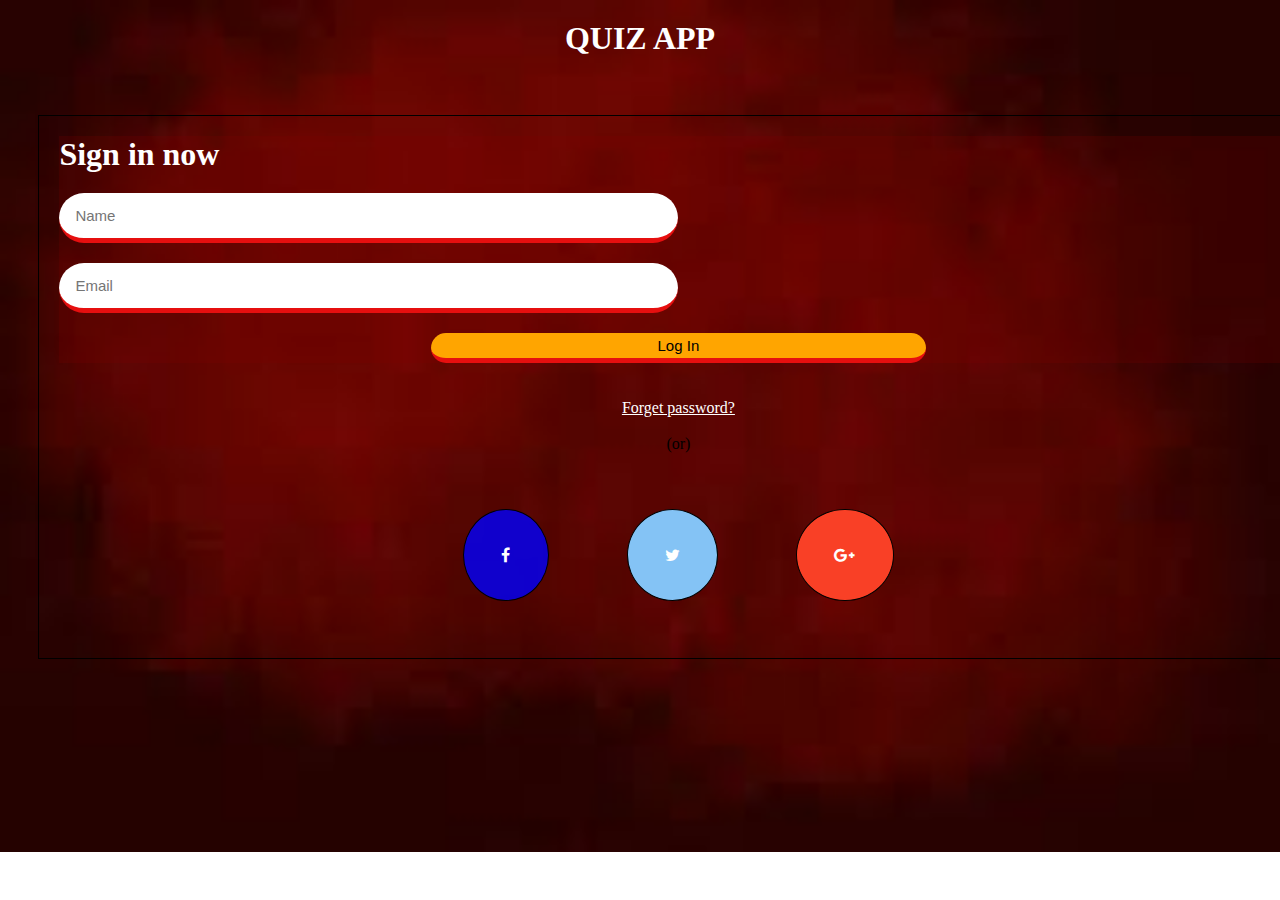
<file: index.html>
<!DOCTYPE html>
<html lang="en">

<head>
    <meta charset="UTF-8">
    <meta http-equiv="X-UA-Compatible" content="IE=edge">
    <meta name="viewport" content="width=device-width, initial-scale=1.0">
    <title>quiz app</title>
    <link rel="stylesheet" type="text/css"
        href="https://stackpath.bootstrapcdn.com/font-awesome/4.7.0/css/font-awesome.min.css">
    <link rel="stylesheet" href="css/style.css">
</head>

<body class="background">
    <!-- form  -->
    <h1 class="heading"> QUIZ APP</h1>
    <div id="main" class="div">

        <div id="thin" class="div1">
            <div id="login">
                <h1 id="logo">Sign in now</h1>
                <label><input type="text" placeholder="Name" id="username"></label>
                <label><input type="email" required placeholder="Email" id="email"></label>
                <center>
                    <button onClick="loginuser()" class="div3">Log In</button>
                </center>
            </div>
        </div>
        <br><br>
        <center><u>Forget password?</u>
            <br><br>
            (or)
        </center>
        <br>
        <center>
            <i class="fa fa-facebook icon" style="background-color: rgba(0,0,255,0.8)"></i>
            <i class="fa fa-twitter icon" style="background-color:#84C3F5"></i>
            <i class="fa fa-google-plus icon" style="background-color:#F94026"></i>
        </center>

    </div>
    <!--------------------------- sign up form---------------------------->
    <!-- <div class="div">
        <div class="div2">
            <form>
                <h1 class="heading"> SIGN UP NOW </h1>
                <i class="fa fa-user" style="color:white"> USERNAME: </i>
                <input type="text" name=" text" placeholder="JOHN DOE" class="input">
                <br><br>
                <i class="fa fa-envelope" style="color:white"> E-Mail: </i>
                <input type="text" name=" E-Mail" placeholder="abc@gmail.com" class="input">
                <br><br>
                <i class="fa fa-key" style="color:white"> PASSWORD</i>
                <input type="password" name="password" class="input">
                <br><br>
                <center>
                    <input type="submit" value="SIGN IN" class="div3" onClick="loginuser()">
                </center>
            </form>
            <br>
            <center><u>Forget password?</u>
                <br>
                (or)
            </center>
            <br>
            <center>
                <i class="fa fa-facebook icon" style="background-color: rgba(0,0,255,0.8)"></i>
                <i class="fa fa-twitter icon" style="background-color:#84C3F5"></i>
                <i class="fa fa-google-plus icon" style="background-color:#F94026"></i>
            </center>
        </div>
    </div> -->
    <!--------------------------- form end ------------------------>
    <!-------------------------- quiz ----------------------->
    <div class="card-cont hide">
        <div class="quizQues hide" id="quizQues">
            <div class="top">
                <div id="name">

                </div>
                <div id="timer">
                    <span>Time:</span>
                    <span id="seconds">00</span>
                    <span id="colon">:</span>
                    <span id="minutes">00</span>

                </div>

            </div>
        </div>
        <div class="btn-cont">
            <button class="btn" id="start-btn" onClick="startquiz(this)">Start Quiz?</button>

        </div>

        <div class="main-div hide" id="change">
            <div class="inner-div">
                <h2 class="question"> Question comes here</h2>
                <ul>
                    <li>
                        <input type="radio" name="answer" id="ans1" class="answer">
                        <label for="ans1" id="option1">Answer option</label>
                    <li>
                    <li>
                        <input type="radio" name="answer" id="ans2" class="answer">
                        <label for="ans2" id="option2">Answer option</label>
                    <li>
                    <li>
                        <input type="radio" name="answer" id="ans3" class="answer">
                        <label for="ans3" id="option3">Answer option</label>
                    <li>
                    <li>
                        <input type="radio" name="answer" id="ans4" class="answer">
                        <label for="ans4" id="option4">Answer option</label>
                    <li>
                </ul>
                <button id="submit" onClick="loadQuestion()">Submit</button>
                <div id="showscore" class="scoreArea"></div>
            </div>
        </div>

        <script src="js/app.js"></script>
</body>

</html>
</file>
<file: css/style.css>
*{
    margin: 0;
    padding: 0;
    box-sizing: border-box;
}
.background{
     background-image: url("[data-uri]");
   background-repeat:no-repeat;
   background-size: cover;
}
.heading{
	color:white;
	text-align: center;
    margin: 20px;
    font-size: 2rem;
}
.div{
  width: 100%;
  height: 30%;
  padding: 20px;
  border: 1px solid black;
  display: inline-block;
  align-items: center;
  margin:3%;
}
.div1{
	color:white;
    background-color: rgba(128,0,0,0.2);
    text-align: left; 

}
.div2{
	color:white;
	background-color: rgba(128,0,0,0.2);  
    text-align: left;
}
u{
    color: #fff;
}
input,button{
    padding: 0 1rem;
    height: 50px;
    outline: none;
    border:none ;
    background-color: #fff;
    width: 50%;
    font-size: 15px;
    border-radius: 25px;
    border-bottom: 5px solid rgb(230, 15, 15);
    margin-top: 20px;
    cursor: pointer;

}
.div3{
	background: orange;
	width: 40%;
	height: 30px;
	text-align: center;
}
.icon{
	border: 1px solid black;
    color: white;
	border-radius:50%; 
	margin:3%;
	padding:3%;
}
/* form styling end  */

.main-div{
    width: 100vw;
    min-height: 100vh;
    display: grid;
    place-items: center;
}
.inner-div{
    width: auto;
        color:white;
        background-color: rgba(128,0,0,0.2);
        text-align: left; 
    box-shadow: 0 1rem 1rem -0.7rem grey;
}
.inner-div h2{
font-size: 3.5rem;
font-weight: 400;
margin-top: 1.5rem;
margin-bottom: 1.5em;
}
.inner-div li{
    font-size: 1rem;
    margin-top: 1.5rem;
    list-style: none;
}
input{
}
#submit,.btn{
    outline: none;
    padding: 1rem 3rem;
    font-size: 2rem;
    display: block;
    margin: auto;
    font-size: 400;
    text-transform: uppercase;

}
#showscore{
    background-color: gainsboro;
    margin-top: 3rem;
    padding: 3rem 4rem;
    box-shadow: 0 1rem 1rem -0.7rem grey;

}
.hide{
    display: none;
}
</file>
